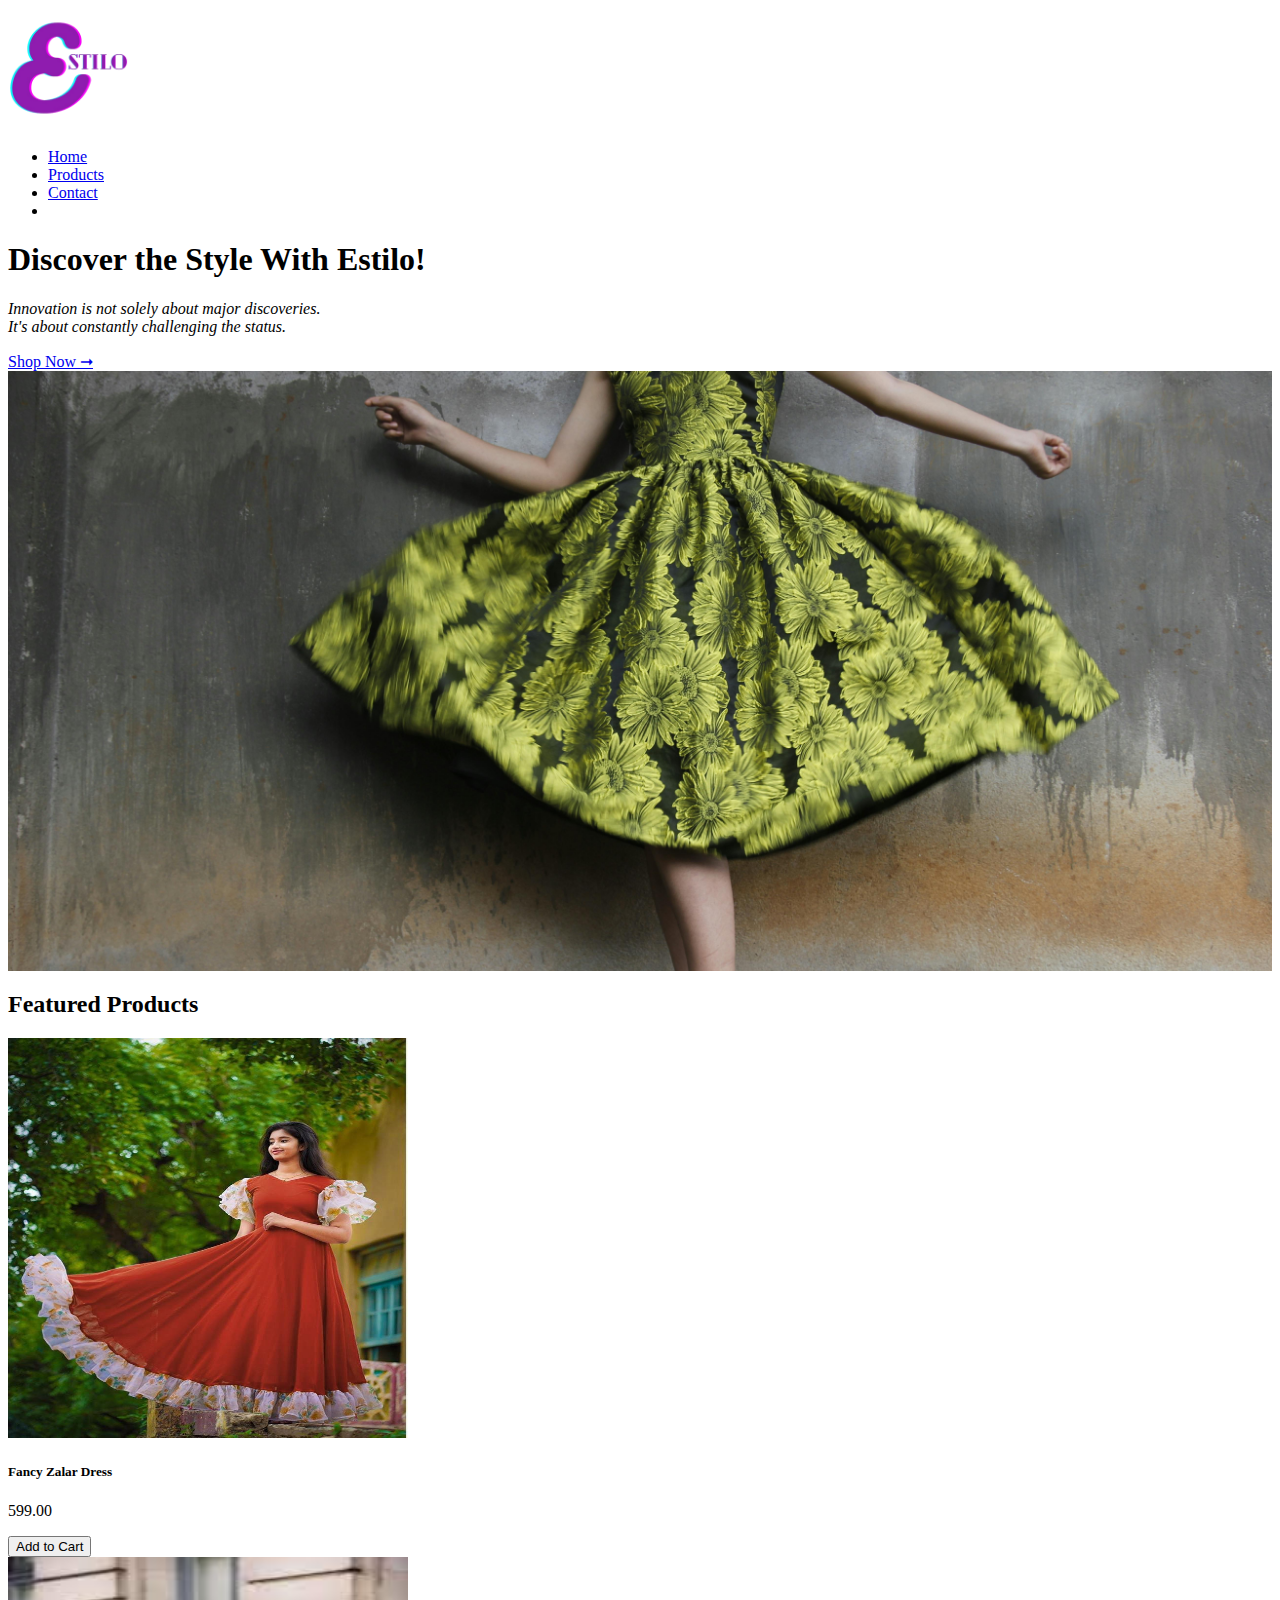
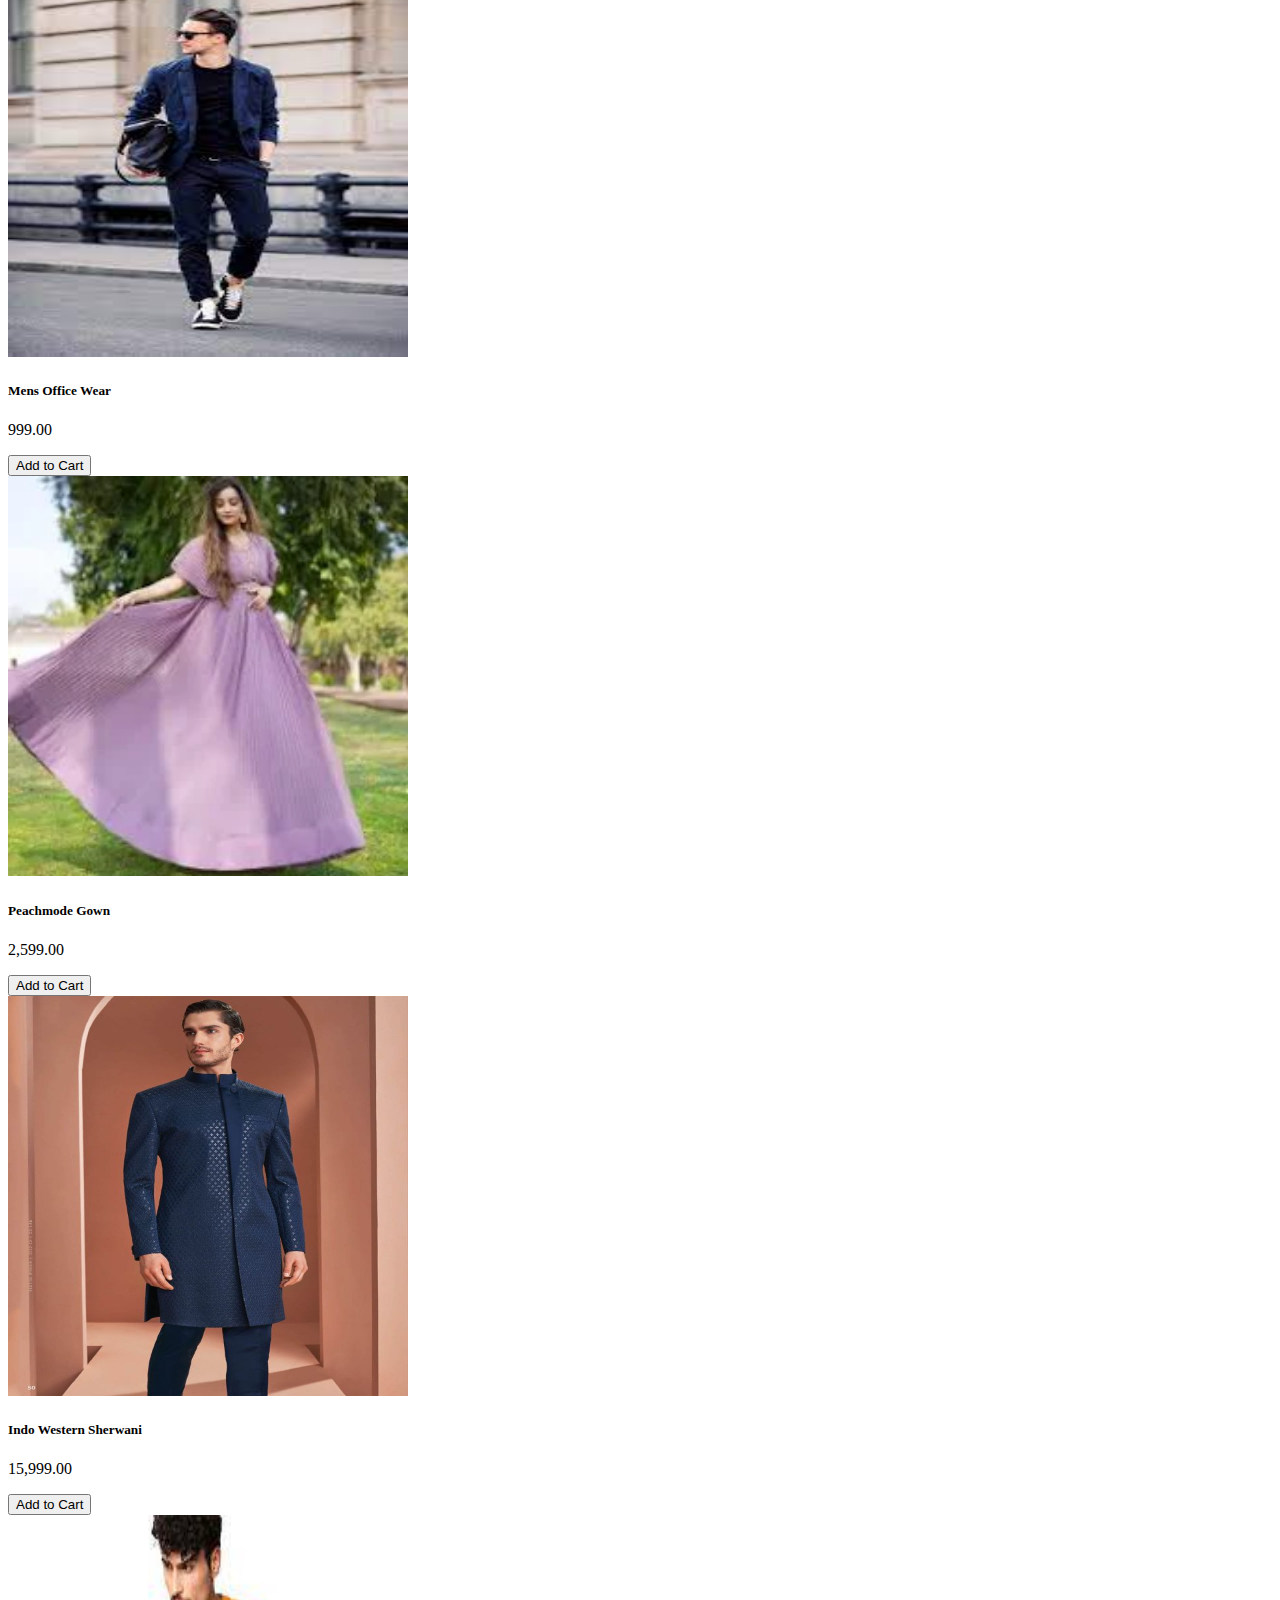
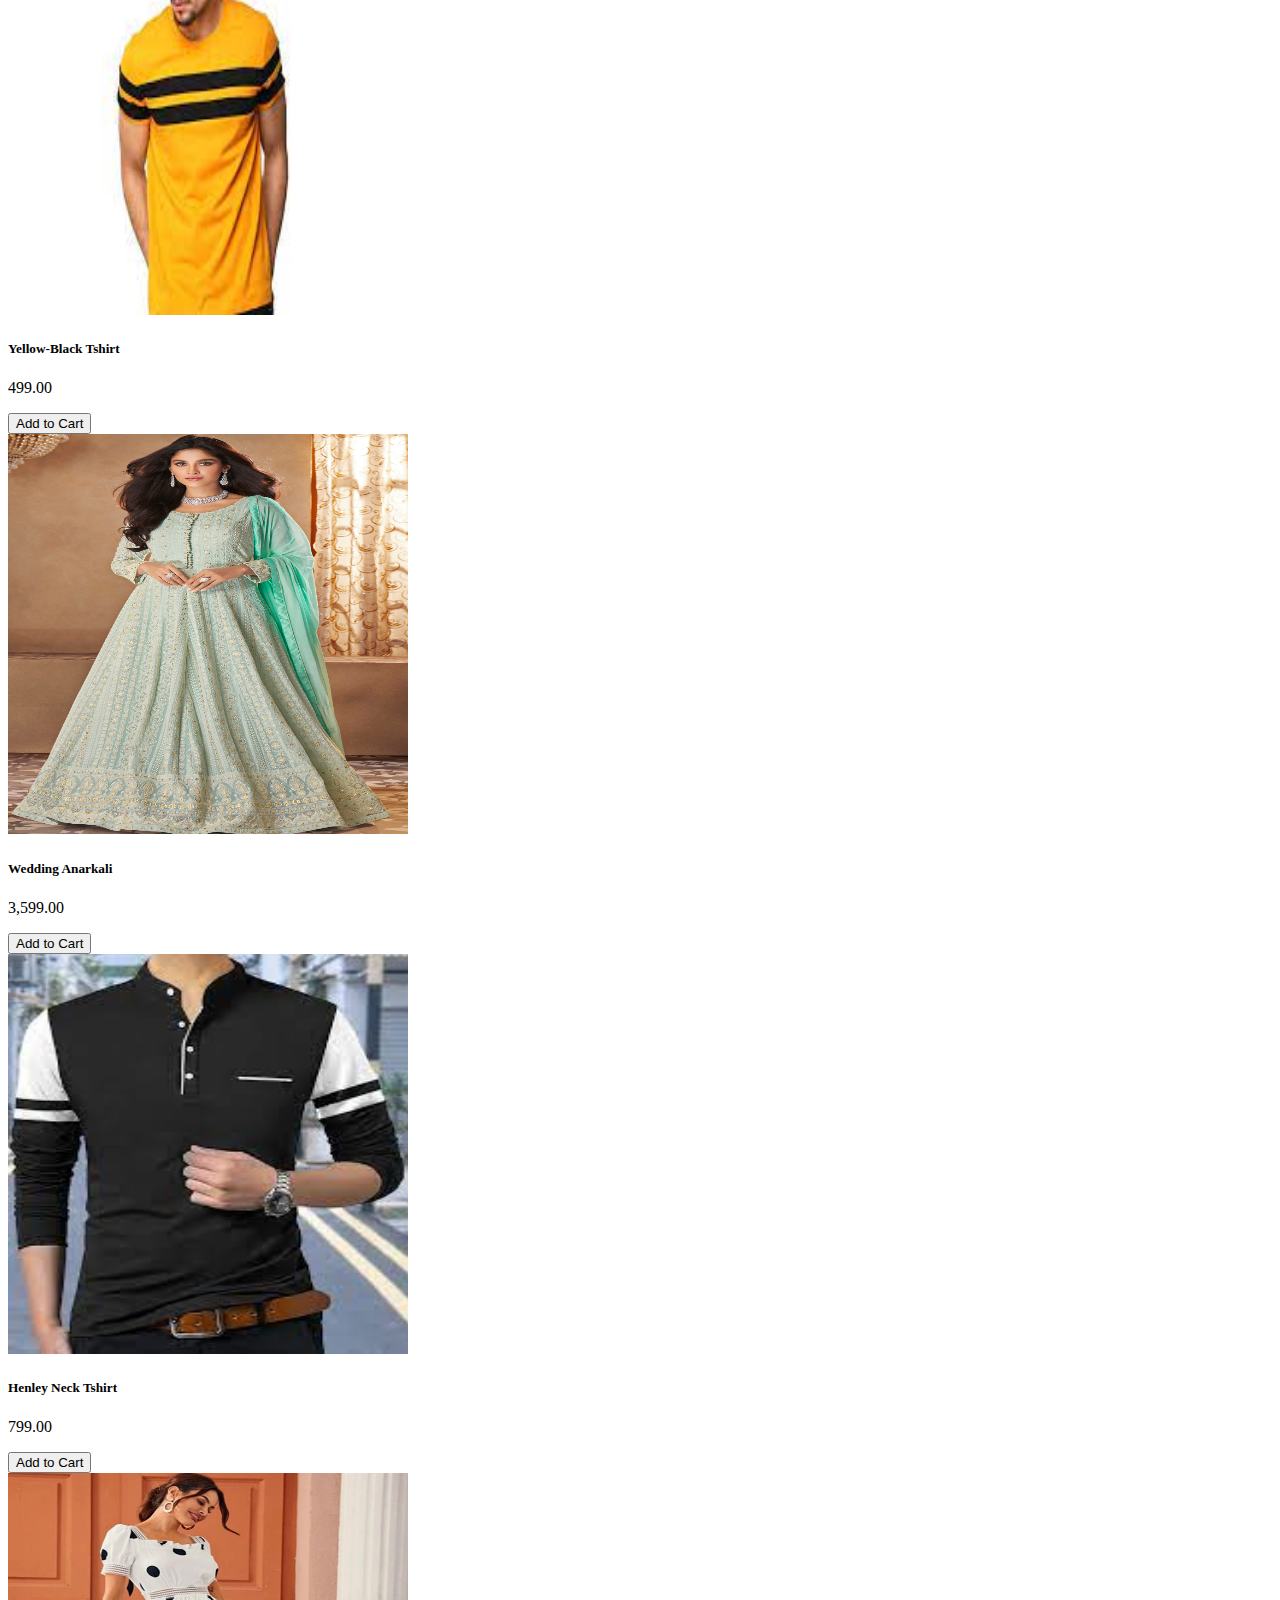
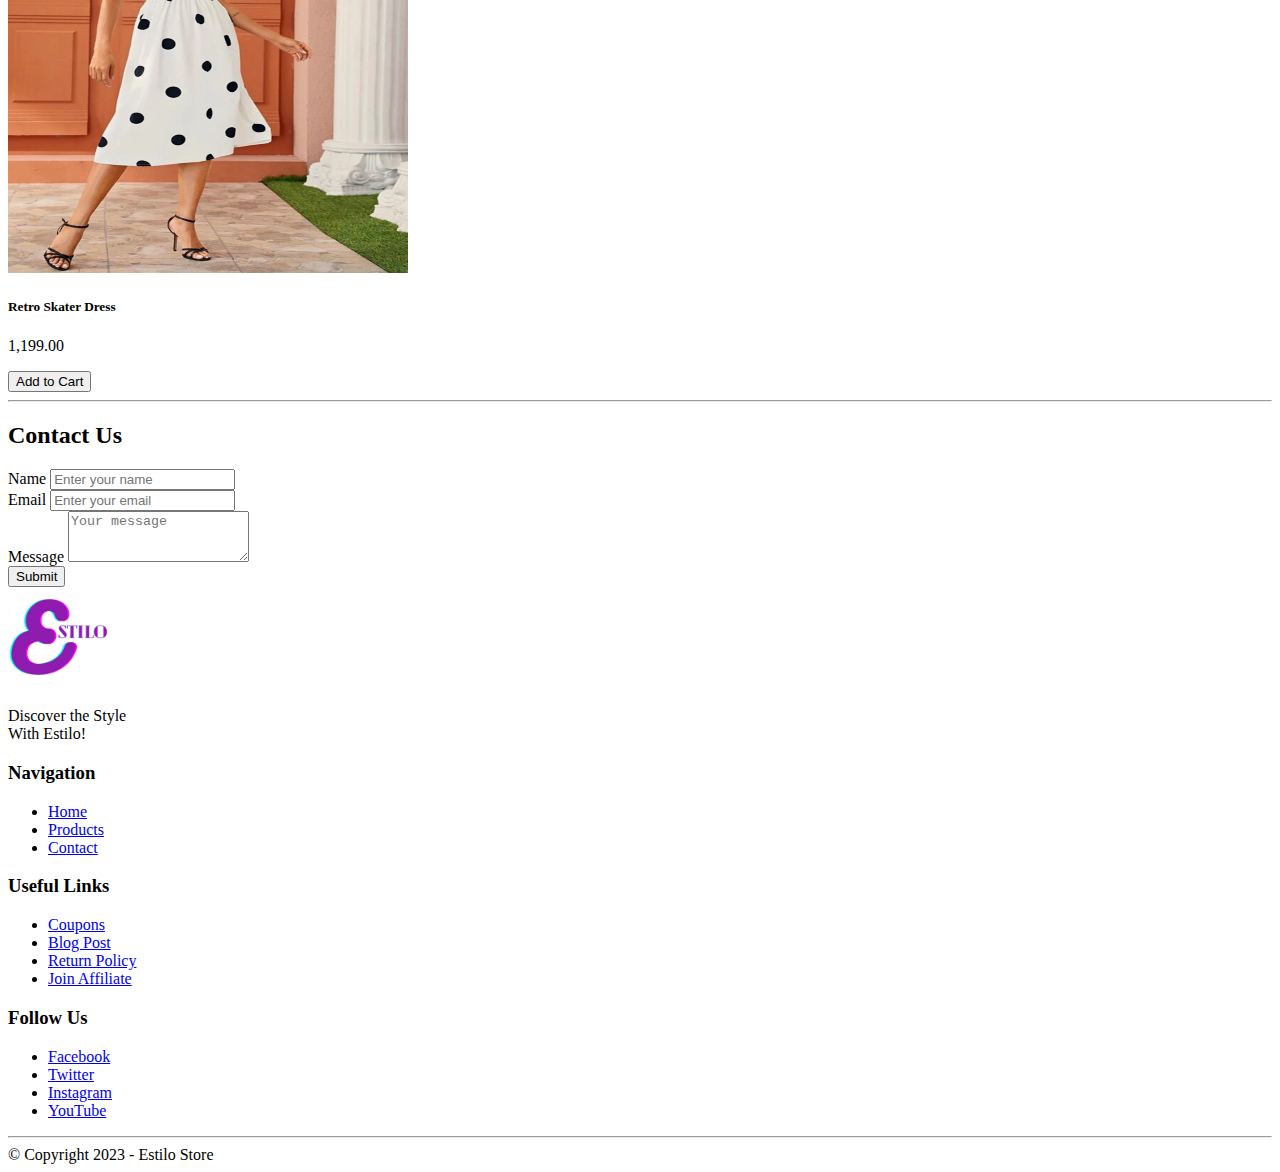
<file: index.html>
<!DOCTYPE html>
<html lang=“en”>
<link rel="stylesheet" type="text/css" href="style.css">
<link href="https://cdn.jsdelivr.net/npm/bootstrap@5.0.2/dist/css/bootstrap.min.css" rel="stylesheet" integrity="sha384-EVSTQN3/azprG1Anm3QDgpJLIm9Nao0Yz1ztcQTwFspd3yD65VohhpuuCOmLASjC" crossorigin="anonymous">  

<head>
    <meta charset=“UTF-8”>
    <meta name=“viewport” content=“width=device-width, initial-scale=1.0”>
    <link rel=“stylesheet” type=“text/css” href=“style.css”> 
    <link href=“https://cdn.jsdelivr.net/npm/bootstrap@5.0.2/dist/css/bootstrap.min.css” rel=“stylesheet” integrity=“sha384-EVSTQN3/azprG1Anm3QDgpJLIm9Nao0Yz1ztcQTwFspd3yD65VohhpuuCOmLASjC” crossorigin=“anonymous”>   
    <title>Estilo | Ecommerce Website</title>
</head>
<body>
    <header class="bg-light">
        <div class="container">
            <nav class="navbar navbar-expand-lg navbar-light">
                <a class="navbar-brand" href="/">
                    <img src="Logo.png" size="25%"  width="120">
                </a>
                <div class="collapse navbar-collapse">
                    <ul class="navbar-nav ms-auto mb-2 mb-lg-0">
                        <li class="nav-item"><a class="nav-link" href="/">Home</a></li>
                        <li class="nav-item"><a class="nav-link" href="products.html">Products</a></li>
                        <li class="nav-item"><a class="nav-link" href="#contact">Contact</a></li>
                        <li class="nav-item"><a class="nav-link" href="cart.html"><i class="fas fa-shopping-cart"></i></a></li>
                    </ul>
                </div>
            </nav>
        </div>
    <section class="container-fluid">
        <div class="row">
            <div class="col-md-6 d-flex align-items-center justify-content-center bg-warning text-white p-5">
                <div>
                    <h1>Discover the Style With Estilo!</h1>
                    <p class="mb-4"><em>Innovation is not solely about major discoveries.<br>It's about constantly challenging the status.</em></p>
                    <a href="products.html" class="btn btn-light btn-lg">Shop Now &#10142;</a>
                </div>
            </div>
            <div class="col-md-6 banner-image"></div>
        </div>
    </section>
    <!--- Featured Products -->
    <div class="container my-5">
        <h2 class="text-center mb-4">Featured Products</h2>
        <div class="row row-cols-1 row-cols-md-2 row-cols-lg-4 g-4">
            <div class="col">
                <div class="card h-100">
                    <img src="Product1.jpg" width="400" height="400" class="card-img-top" alt="Product">
                    <div class="card-body">
                        <h5 class="card-title">Fancy Zalar Dress</h5>
                        <p class="card-text">599.00</p>
                        <form action="cart.html" method="GET">
                            <input type="hidden" name="product" value="Fancy Zalar Dress">
                            <input type="hidden" name="price" value="599.00">
                            <input type="hidden" name="quantity" value="1">
                            <input type="submit" class="btn btn-warning" value="Add to Cart">
                        </form>
                    </div>
                </div>
            </div>
            <div class="col">
                <div class="card h-100">
                    <img src="Product3.jfif" width="400" height="400" class="card-img-top" alt="Product">
                    <div class="card-body">
                        <h5 class="card-title">Mens Office Wear</h5>
                        <p class="card-text">999.00</p>
                        <form action="cart.html" method="GET">
                            <input type="hidden" name="product" value="Mens Office Wear">
                            <input type="hidden" name="price" value="999.00">
                            <input type="hidden" name="quantity" value="1">
                            <input type="submit" class="btn btn-warning" value="Add to Cart">
                        </form>
                    </div>
                </div>
            </div>
            <div class="col">
                <div class="card h-100">
                    <img src="Product2.webp" width="400" height="400" class="card-img-top" alt="Product">
                    <div class="card-body">
                        <h5 class="card-title">Peachmode Gown</h5>
                        <p class="card-text">2,599.00</p>
                        <form action="cart.html" method="GET">
                            <input type="hidden" name="product" value="Peachmode Gown">
                            <input type="hidden" name="price" value="2,599.00">
                            <input type="hidden" name="quantity" value="1">
                            <input type="submit" class="btn btn-warning" value="Add to Cart">
                        </form>
                    </div>
                </div>
            </div>
            <div class="col">
                <div class="card h-100">
                    <img src="Product4.jpg" width="400" height="400" class="card-img-top" alt="Product">
                    <div class="card-body">
                        <h5 class="card-title">Indo Western Sherwani</h5>
                        <p class="card-text">15,999.00</p>
                        <form action="cart.html" method="GET">
                            <input type="hidden" name="product" value="Indo Western Sherwani">
                            <input type="hidden" name="price" value="15,999.00">
                            <input type="hidden" name="quantity" value="1">
                            <input type="submit" class="btn btn-warning" value="Add to Cart">
                        </form>
                    </div>
                </div>
            </div>
            <div class="col">
                <div class="card h-100">
                    <img src="Product6.jfif" width="400" height="400" class="card-img-top" alt="Product">
                    <div class="card-body">
                        <h5 class="card-title">Yellow-Black Tshirt </h5>
                        <p class="card-text">499.00</p>
                        <form action="cart.html" method="GET">
                            <input type="hidden" name="product" value="Yellow-Black Tshirt">
                            <input type="hidden" name="price" value="499.00">
                            <input type="hidden" name="quantity" value="1">
                            <input type="submit" class="btn btn-warning" value="Add to Cart">
                        </form>
                    </div>
                </div>
            </div>
            <div class="col">
                <div class="card h-100">
                    <img src="Product5.jpg" width="400" height="400" class="card-img-top" alt="Product">
                    <div class="card-body">
                        <h5 class="card-title">Wedding Anarkali </h5>
                        <p class="card-text">3,599.00</p>
                        <form action="cart.html" method="GET">
                            <input type="hidden" name="product" value="Wedding Anarkali">
                            <input type="hidden" name="price" value="3,599.00">
                            <input type="hidden" name="quantity" value="1">
                            <input type="submit" class="btn btn-warning" value="Add to Cart">
                        </form>
                    </div>
                </div>
            </div>
            <div class="col">
                <div class="card h-100">
                    <img src="Product8.jfif" width="400" height="400" class="card-img-top" alt="Product">
                    <div class="card-body">
                        <h5 class="card-title">Henley Neck Tshirt </h5>
                        <p class="card-text">799.00</p>
                        <form action="cart.html" method="GET">
                            <input type="hidden" name="product" value="Henley Neck Tshirt">
                            <input type="hidden" name="price" value="799.00">
                            <input type="hidden" name="quantity" value="1">
                            <input type="submit" class="btn btn-warning" value="Add to Cart">
                        </form>
                    </div>
                </div>
            </div>
            <div class="col">
                <div class="card h-100">
                    <img src="Product7.webp" width="400" height="400" class="card-img-top" alt="Product">
                    <div class="card-body">
                        <h5 class="card-title">Retro Skater Dress </h5>
                        <p class="card-text">1,199.00</p>
                        <form action="cart.html" method="GET">
                            <input type="hidden" name="product" value="Retro Skater Dress">
                            <input type="hidden" name="price" value="1,199.00">
                            <input type="hidden" name="quantity" value="1">
                            <input type="submit" class="btn btn-warning" value="Add to Cart">
                        </form>
                    </div>
                </div>
            </div>
            
        </div>
  </div>
 <hr>
    <section id="contact" class="container my-5">
        <div class="row">
            <div class="col-12 mb-4">
                <h2 class="text-center">Contact Us</h2>
            </div>
            <div class="col-md-8 mx-auto border rounded p-4 shadow-sm">
                <form>
                    <div class="mb-3">
                        <label for="contactName" class="form-label">Name</label>
                        <input type="text" class="form-control" id="contactName" placeholder="Enter your name">
                    </div>
                    <div class="mb-3">
                        <label for="contactEmail" class="form-label">Email</label>
                        <input type="email" class="form-control" id="contactEmail" placeholder="Enter your email">
                    </div>
                    <div class="mb-3">
                        <label for="contactMessage" class="form-label">Message</label>
                        <textarea class="form-control" id="contactMessage" rows="3" placeholder="Your message"></textarea>
                    </div>
                    <button type="submit" class="btn btn-warning">Submit</button>
                </form>
            </div>
        </div>
    </section>
    <!--- Footer -->
    <footer class="bg-dark text-light py-4">
        <div class="container">
            <div class="row">
                <div class="col-md-3">
                    <img src="Logo.png"  class="mb-2" width="100">
                    <p>Discover the Style <br> With Estilo!</p>
                </div>
                <div class="col-md-3">
                    <h3>Navigation</h3>
                    <ul class="list-unstyled">
                        <li><a href="/" class="text-decoration-none text-light">Home</a></li>
                        <li><a href="products.html" class="text-decoration-none text-light">Products</a></li>
                        <li><a href="#contact" class="text-decoration-none text-light">Contact</a></li>
                    </ul>
                </div>
                <div class="col-md-3">
                    <h3>Useful Links</h3>
                    <ul class="list-unstyled">
                        <li><a href="#" class="text-decoration-none text-light">Coupons</a></li>
                        <li><a href="#" class="text-decoration-none text-light">Blog Post</a></li>
                        <li><a href="#" class="text-decoration-none text-light">Return Policy</a></li>
                        <li><a href="#" class="text-decoration-none text-light">Join Affiliate</a></li>
                    </ul>
                </div>
                <div class="col-md-3">
                    <h3>Follow Us</h3>
                    <ul class="list-unstyled">
                        <li><a href="#" class="text-decoration-none text-light">Facebook</a></li>
                        <li><a href="#" class="text-decoration-none text-light">Twitter</a></li>
                        <li><a href="#" class="text-decoration-none text-light">Instagram</a></li>
                        <li><a href="#" class="text-decoration-none text-light">YouTube</a></li>
                    </ul>
                </div>
            </div>
            <hr class="my-4">
            <div class="text-center">&copy; Copyright 2023 - Estilo Store</div>
        </div>
    </footer>
 
 
 
 
    </header>

</body>
</file>
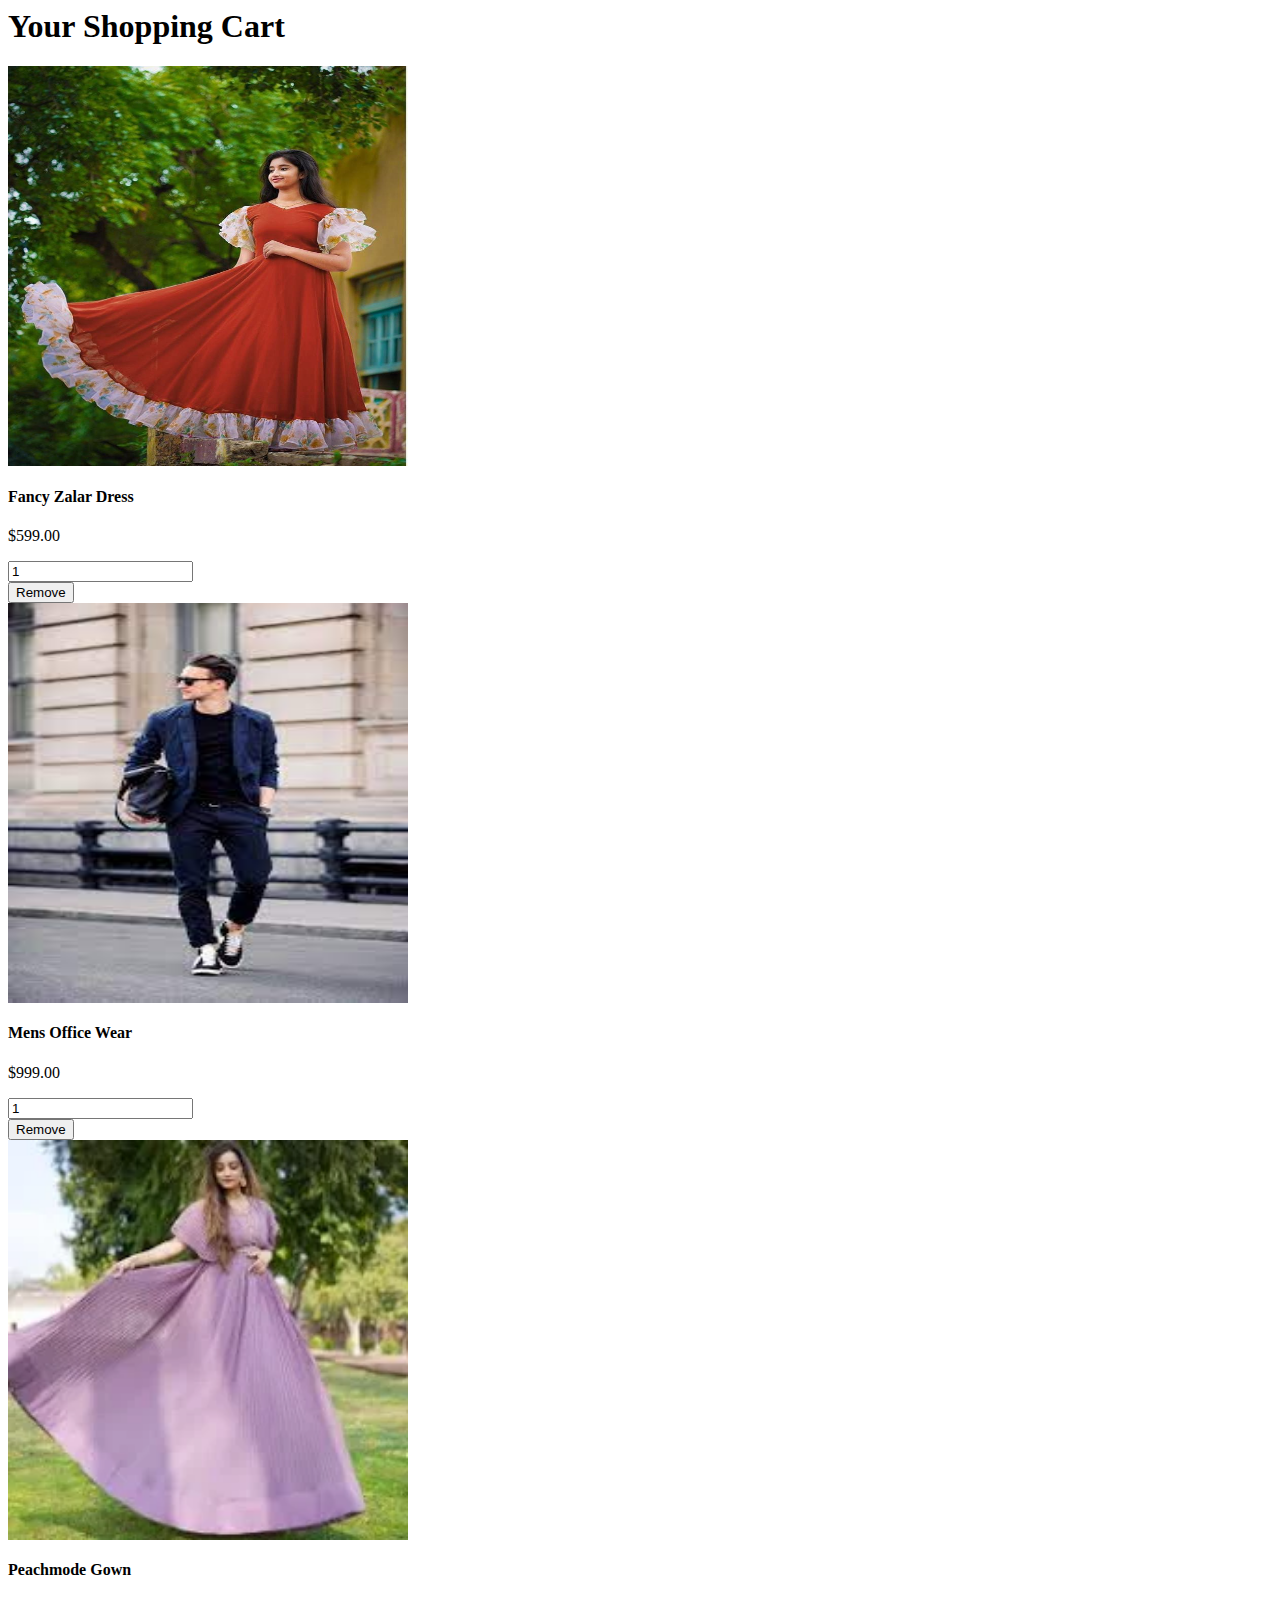
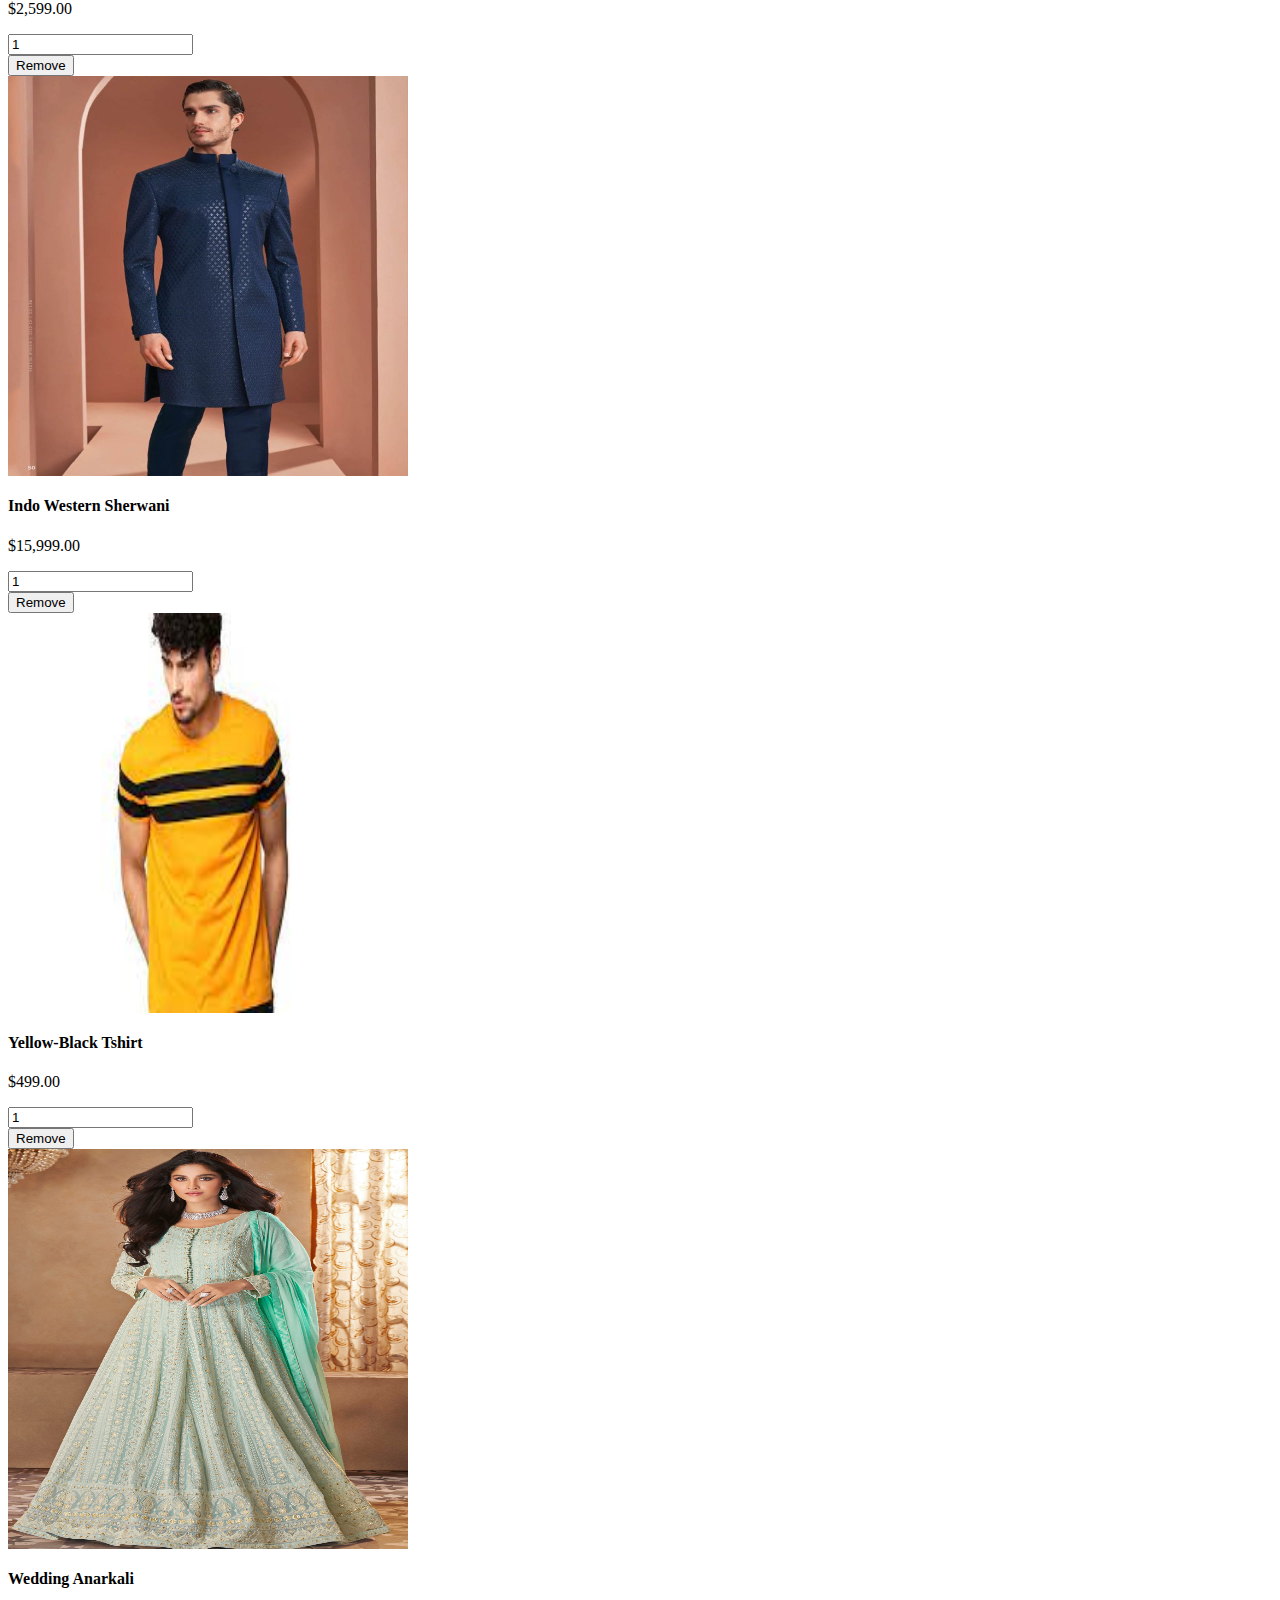
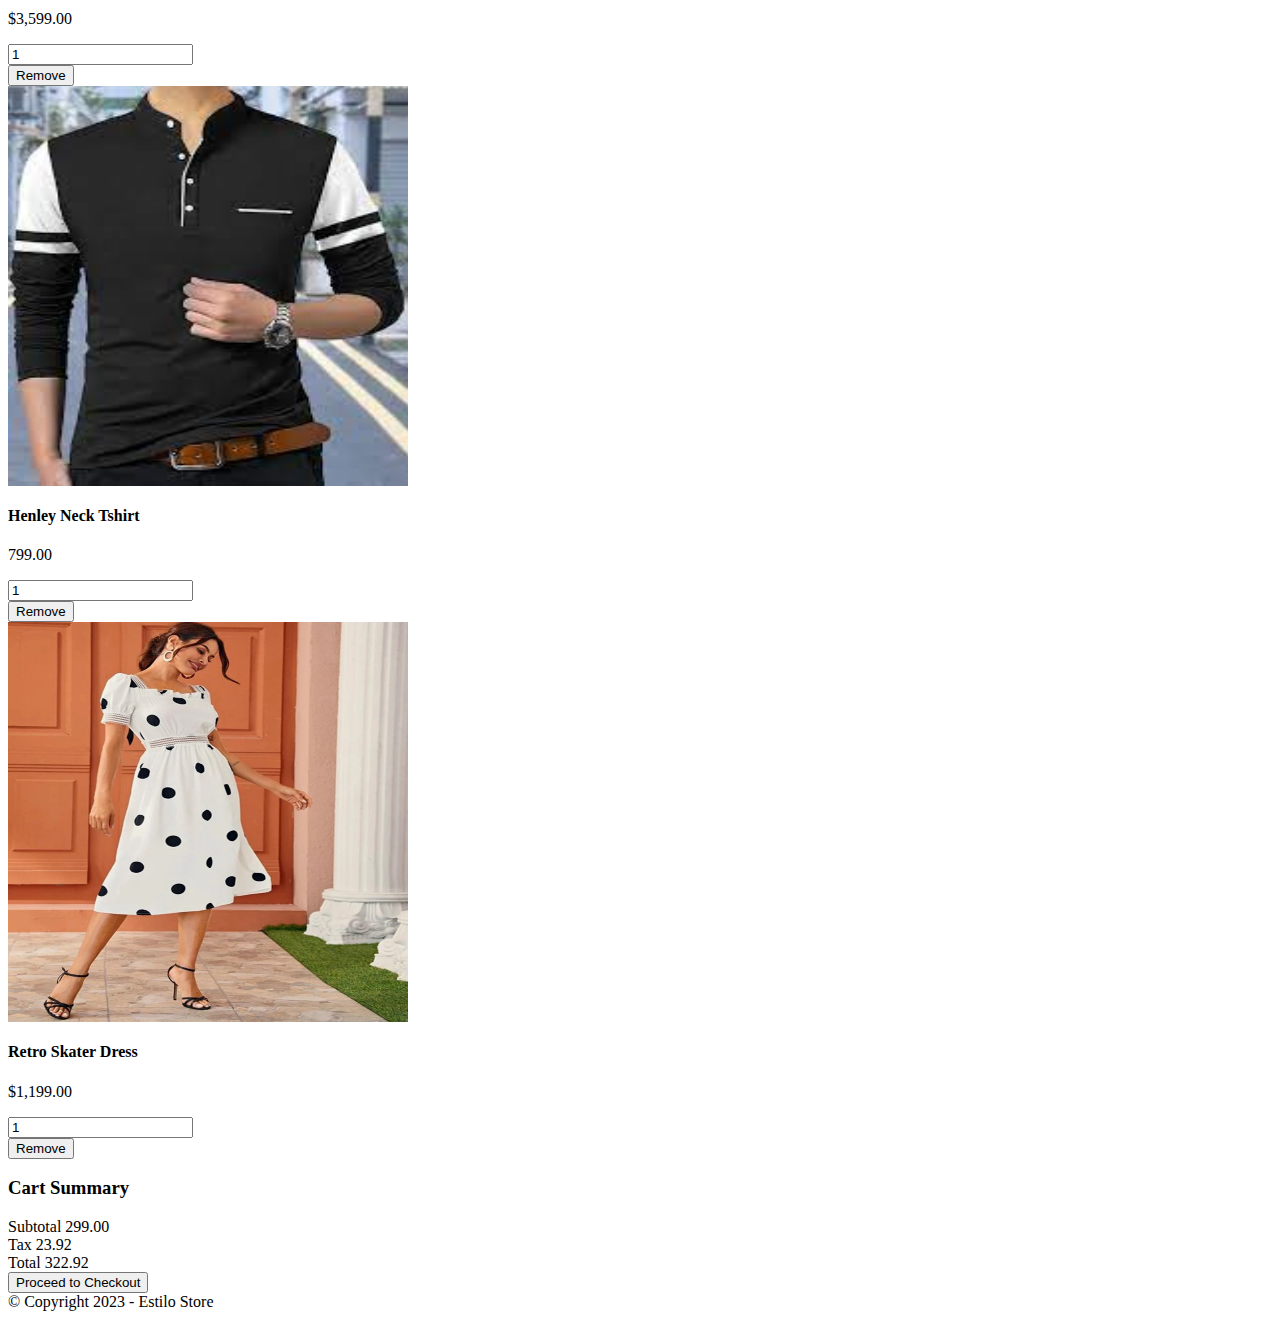
<file: cart.html>
<body>
    <header class="bg-light">
        <div class="container">
          <!-- Add Remaining Header -->
        </div>
    </header>
    <header class="py-3">
        <div class="container">
            <h1>Your Shopping Cart</h1>
        </div>
    </header>

    <section class="container my-5">
        <div class="row">
            <div class="col-md-8">
                <div class="cart-item">
                    <div class="row">
                        <div class="col-md-3">
                            <img src="Product1.jpg" width="400" height="400" class="img-fluid" alt="Product">
                        </div>
                        <div class="col-md-5">
                            <h4>Fancy Zalar Dress</h4>
                            <p>$599.00</p>
                        </div>
                        <div class="col-md-2">
                            <input type="number" class="form-control" value="1">
                        </div>
                        <div class="col-md-2">
                            <button class="btn btn-danger">Remove</button>
                        </div>
                    </div>
                </div>
            </div>
            <div class="col-md-8">
                <div class="cart-item">
                    <div class="row">
                        <div class="col-md-3">
                            <img src="Product3.jfif" width="400" height="400" class="img-fluid" alt="Product">
                        </div>
                        <div class="col-md-5">
                            <h4>Mens Office Wear</h4>
                            <p>$999.00</p>
                        </div>
                        <div class="col-md-2">
                            <input type="number" class="form-control" value="1">
                        </div>
                        <div class="col-md-2">
                            <button class="btn btn-danger">Remove</button>
                        </div>
                    </div>
                </div>
            </div>   
            <div class="col-md-8">
                <div class="cart-item">
                    <div class="row">
                        <div class="col-md-3">
                            <img src="Product2.webp" width="400" height="400" class="img-fluid" alt="Product">
                        </div>
                        <div class="col-md-5">
                            <h4>Peachmode Gown</h4>
                            <p>$2,599.00</p>
                        </div>
                        <div class="col-md-2">
                            <input type="number" class="form-control" value="1">
                        </div>
                        <div class="col-md-2">
                            <button class="btn btn-danger">Remove</button>
                        </div>
                    </div>
                </div>
            </div>       
            <div class="col-md-8">
                <div class="cart-item">
                    <div class="row">
                        <div class="col-md-3">
                            <img src="Product4.jpg" width="400" height="400" class="img-fluid" alt="Product">
                        </div>
                        <div class="col-md-5">
                            <h4>Indo Western Sherwani</h4>
                            <p>$15,999.00</p>
                        </div>
                        <div class="col-md-2">
                            <input type="number" class="form-control" value="1">
                        </div>
                        <div class="col-md-2">
                            <button class="btn btn-danger">Remove</button>
                        </div>
                    </div>
                </div>   
            </div>  
            <div class="col-md-8">
                <!-- Cart Items List -->
                <div class="cart-item">
                    <div class="row">
                        <div class="col-md-3">
                            <img src="Product6.jfif" width="400" height="400" class="img-fluid" alt="Product">
                        </div>
                        <div class="col-md-5">
                            <h4>Yellow-Black Tshirt</h4>
                            <p>$499.00</p>
                        </div>
                        <div class="col-md-2">
                            <input type="number" class="form-control" value="1">
                        </div>
                        <div class="col-md-2">
                            <button class="btn btn-danger">Remove</button>
                        </div>
                    </div>
                </div>                
            </div>      
            <div class="col-md-8">
                <!-- Cart Items List -->
                <div class="cart-item">
                    <div class="row">
                        <div class="col-md-3">
                            <img src="Product5.jpg" width="400" height="400" class="img-fluid" alt="Product">
                        </div>
                        <div class="col-md-5">
                            <h4>Wedding Anarkali</h4>
                            <p>$3,599.00</p>
                        </div>
                        <div class="col-md-2">
                            <input type="number" class="form-control" value="1">
                        </div>
                        <div class="col-md-2">
                            <button class="btn btn-danger">Remove</button>
                        </div>
                    </div>
                </div>                
            </div>
            <div class="col-md-8">
                <!-- Cart Items List -->
                <div class="cart-item">
                    <div class="row">
                        <div class="col-md-3">
                            <img src="Product8.jfif" width="400" height="400" class="img-fluid" alt="Product">
                        </div>
                        <div class="col-md-5">
                            <h4>Henley Neck Tshirt</h4>
                            <p>799.00</p>
                        </div>
                        <div class="col-md-2">
                            <input type="number" class="form-control" value="1">
                        </div>
                        <div class="col-md-2">
                            <button class="btn btn-danger">Remove</button>
                        </div>
                    </div>
                </div>                
            </div>
            <div class="col-md-8">
                <!-- Cart Items List -->
                <div class="cart-item">
                    <div class="row">
                        <div class="col-md-3">
                            <img src="Product7.webp" width="400" height="400" class="img-fluid" alt="Product">
                        </div>
                        <div class="col-md-5">
                            <h4>Retro Skater Dress</h4>
                            <p>$1,199.00</p>
                        </div>
                        <div class="col-md-2">
                            <input type="number" class="form-control" value="1">
                        </div>
                        <div class="col-md-2">
                            <button class="btn btn-danger">Remove</button>
                        </div>
                    </div>
                </div>                
            </div>

            <div class="col-md-4">
                <!-- Cart Summary -->
                <div class="border p-3 mb-3">
                    <h3 class="mb-3">Cart Summary</h3>
                    <div class="d-flex justify-content-between">
                        <span>Subtotal</span>
                        <span>299.00</span>
                    </div>
                    <div class="d-flex justify-content-between">
                        <span>Tax</span>
                        <span>23.92</span>
                    </div>
                    <div class="d-flex justify-content-between">
                        <span>Total</span>
                        <span>322.92</span>
                    </div>
                    <button class="btn btn-warning w-100 mt-3">Proceed to Checkout</button>
                </div>
            </div>
        </div>
    </section>

    <footer class="bg-dark text-light py-4 mt-5">
        <div class="container text-center">
            &copy; Copyright 2023 - Estilo Store
        </div>
    </footer>

    <script src="https://cdn.jsdelivr.net/npm/bootstrap@5.0.2/dist/js/bootstrap.bundle.min.js" integrity="sha384-PPmltI4DzdaNfQz9JdGpI3TZfvlw7irzjBn3wKgNmCUp0auj/uTPmSy7Ou1EP9J4" crossorigin="anonymous"></script>
</body>
</file>
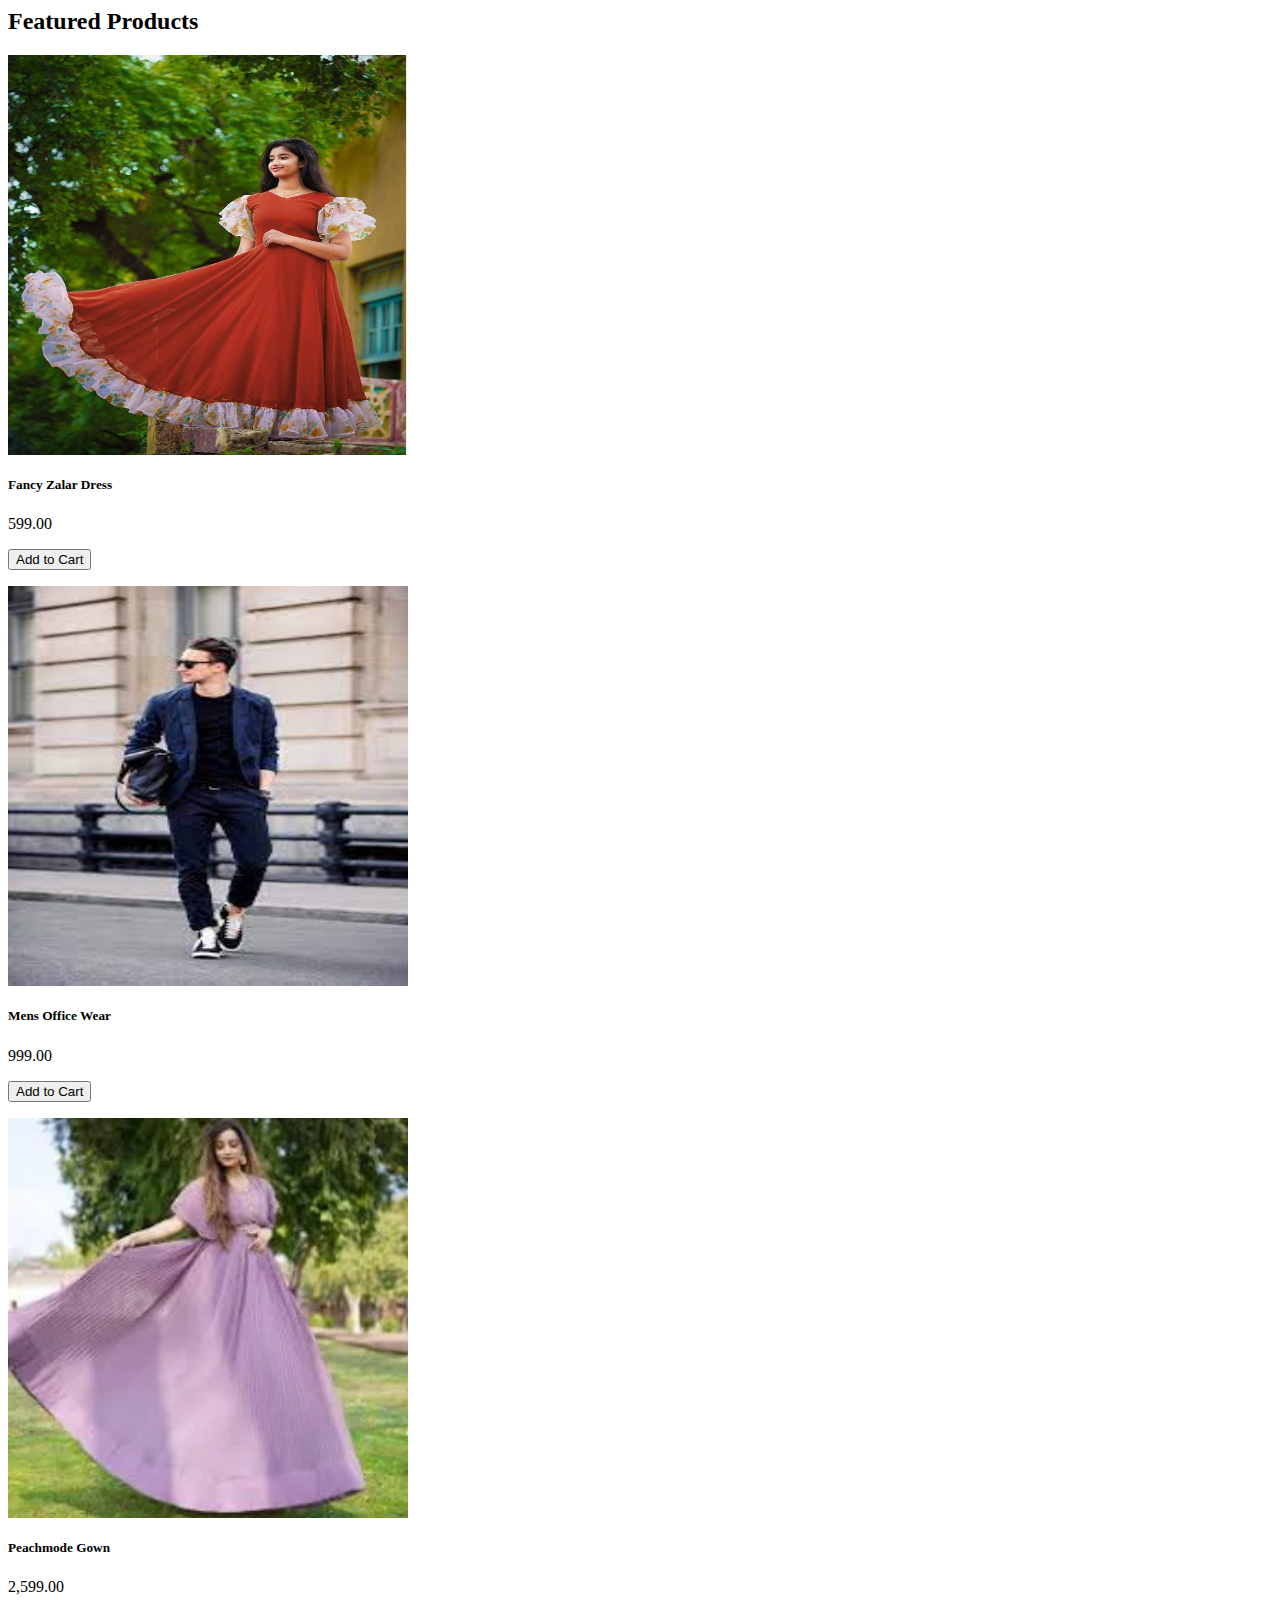
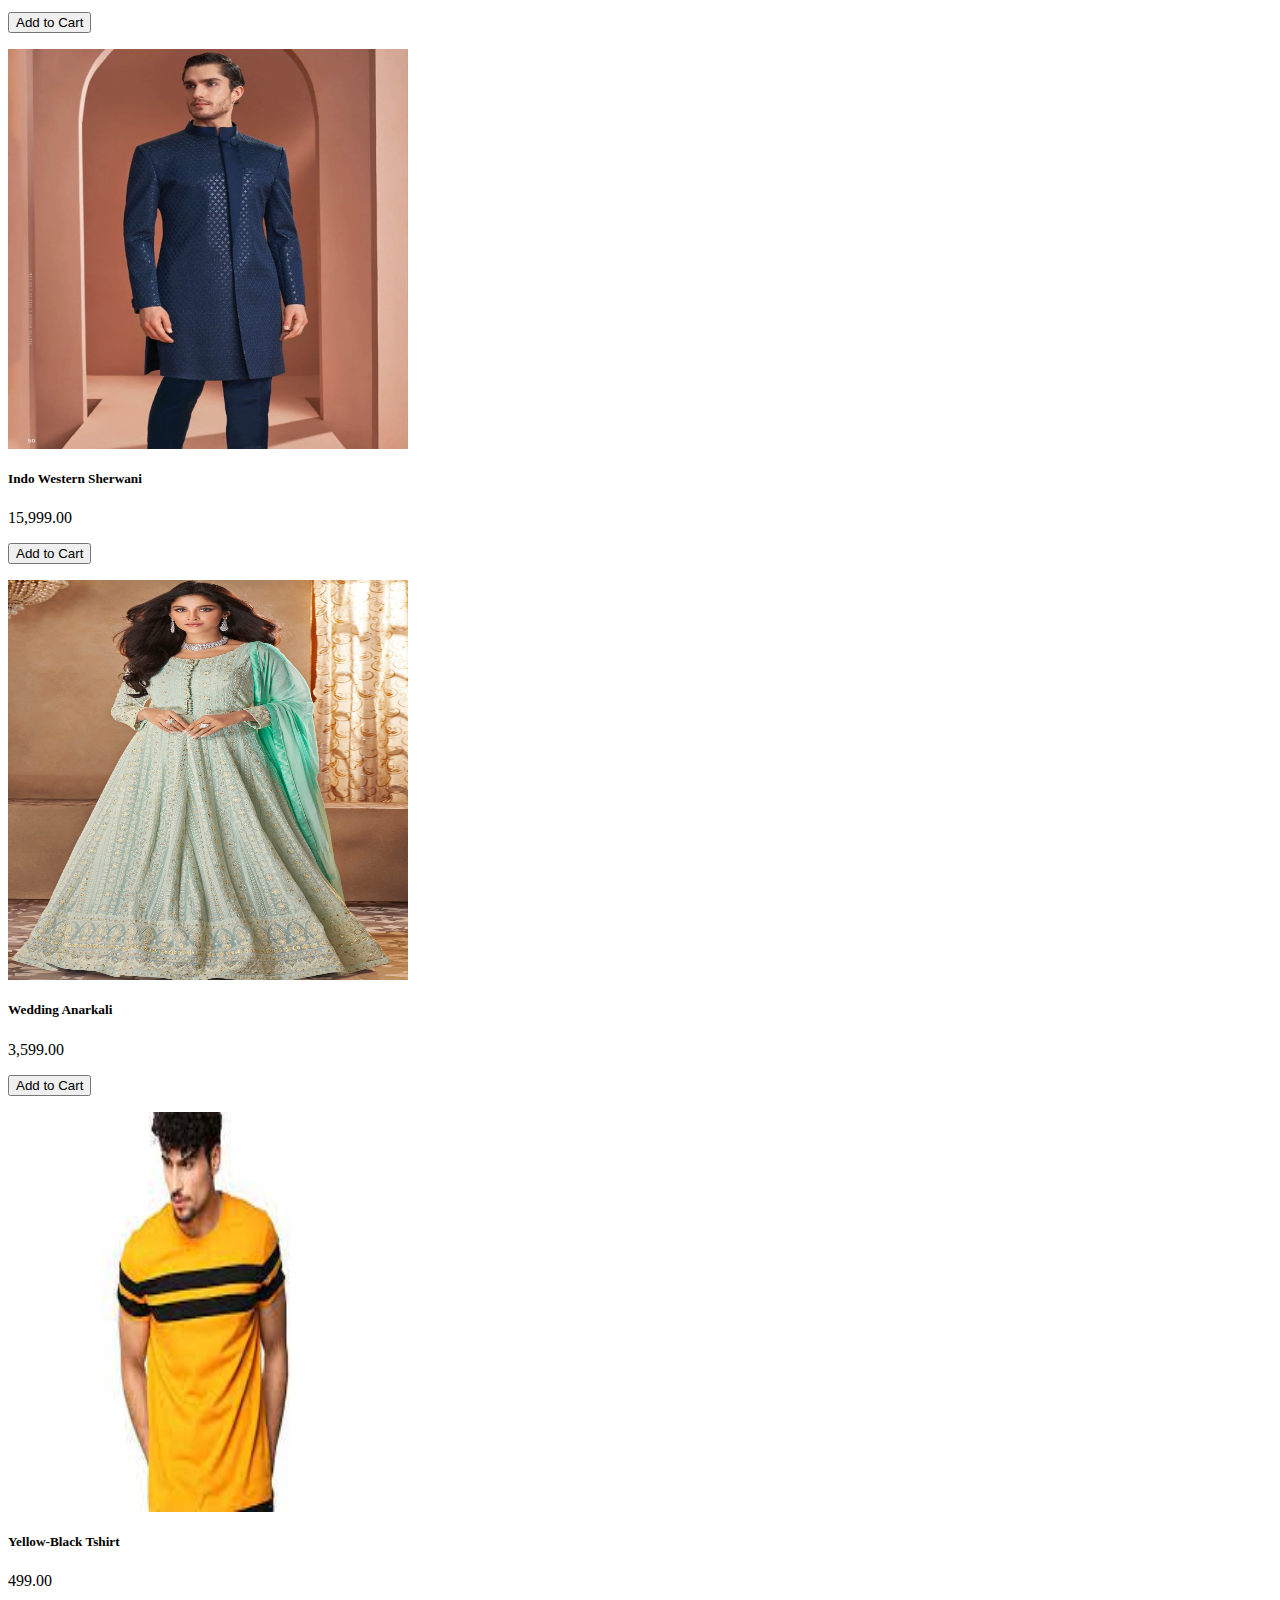
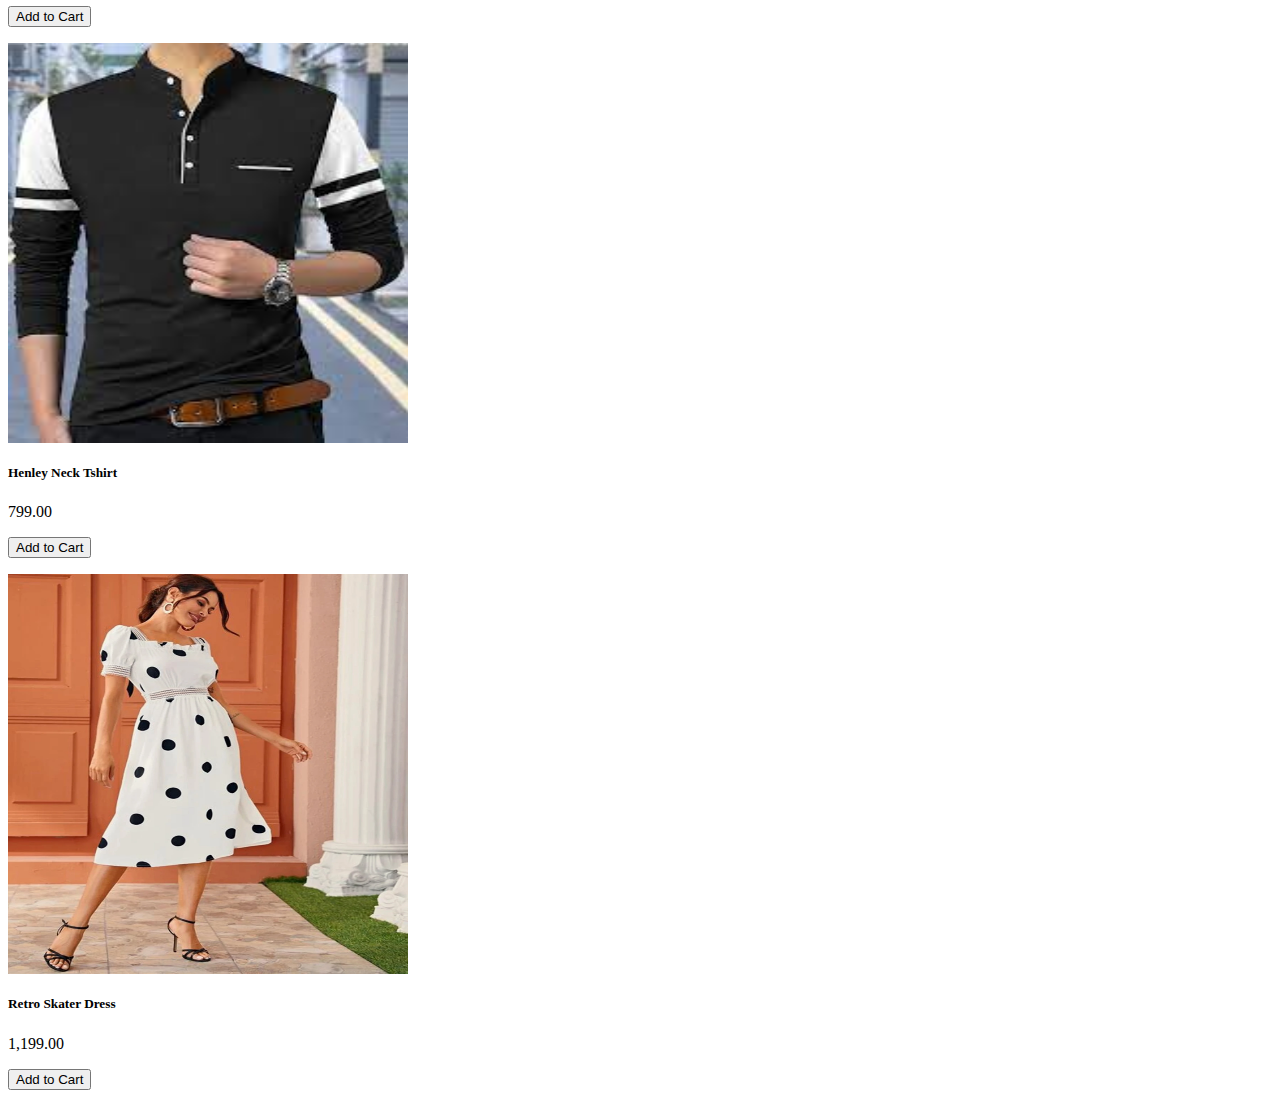
<file: products.html>
<body>
    <header class="bg-light">
        <div class="container">
             <!--- Add Remaining Header  -->
        </div>
    </header>

    <div class="container my-5">
        <h2 class="text-center mb-4">Featured Products</h2>
        <div class="row row-cols-1 row-cols-md-2 row-cols-lg-4 g-4">
            <div class="col">
                <div class="card h-100">
                    <img src="Product1.jpg" width="400" height="400" class="card-img-top" alt="Product">
                    <div class="card-body">
                        <h5 class="card-title">Fancy Zalar Dress</h5>
                        <p class="card-text">599.00</p>
                        <form action="cart.html" method="GET">
                            <input type="hidden" name="product" value="Fancy Zalar Dress">
                            <input type="hidden" name="price" value="599.00">
                            <input type="hidden" name="quantity" value="1">
                            <input type="submit" class="btn btn-warning" value="Add to Cart">
                        </form>
                    </div>
                </div>
            </div>
            <div class="col">
                <div class="card h-100">
                    <img src="Product3.jfif" width="400" height="400" class="card-img-top" alt="Product">
                    <div class="card-body">
                        <h5 class="card-title">Mens Office Wear</h5>
                        <p class="card-text">999.00</p>
                        <form action="cart.html" method="GET">
                            <input type="hidden" name="product" value="Mens Office Wear">
                            <input type="hidden" name="price" value="999.00">
                            <input type="hidden" name="quantity" value="1">
                            <input type="submit" class="btn btn-warning" value="Add to Cart">
                        </form>
                    </div>
                </div>
            </div>
            <div class="col">
                <div class="card h-100">
                    <img src="Product2.webp" width="400" height="400" class="card-img-top" alt="Product">
                    <div class="card-body">
                        <h5 class="card-title">Peachmode Gown</h5>
                        <p class="card-text">2,599.00</p>
                        <form action="cart.html" method="GET">
                            <input type="hidden" name="product" value="Peachmode Gown">
                            <input type="hidden" name="price" value="2,599.00">
                            <input type="hidden" name="quantity" value="1">
                            <input type="submit" class="btn btn-warning" value="Add to Cart">
                        </form>
                    </div>
                </div>
            </div>
            <div class="col">
                <div class="card h-100">
                    <img src="Product4.jpg" width="400" height="400" class="card-img-top" alt="Product">
                    <div class="card-body">
                        <h5 class="card-title">Indo Western Sherwani</h5>
                        <p class="card-text">15,999.00</p>
                        <form action="cart.html" method="GET">
                            <input type="hidden" name="product" value="Indo Western Sherwani">
                            <input type="hidden" name="price" value="15,999.00">
                            <input type="hidden" name="quantity" value="1">
                            <input type="submit" class="btn btn-warning" value="Add to Cart">
                        </form>
                    </div>
                </div>
            </div>
            <div class="col">
                <div class="card h-100">
                    <img src="Product5.jpg"width="400" height="400"  class="card-img-top" alt="Product">
                    <div class="card-body">
                        <h5 class="card-title">Wedding Anarkali </h5>
                        <p class="card-text">3,599.00</p>
                        <form action="cart.html" method="GET">
                            <input type="hidden" name="product" value="Wedding Anarkali">
                            <input type="hidden" name="price" value="3,599.00">
                            <input type="hidden" name="quantity" value="1">
                            <input type="submit" class="btn btn-warning" value="Add to Cart">
                        </form>
                    </div>
                </div>
            </div>
            <div class="col">
                <div class="card h-100">
                    <img src="Product6.jfif" width="400" height="400" class="card-img-top" alt="Product">
                    <div class="card-body">
                        <h5 class="card-title">Yellow-Black Tshirt </h5>
                        <p class="card-text">499.00</p>
                        <form action="cart.html" method="GET">
                            <input type="hidden" name="product" value="Yellow-Black Tshirt">
                            <input type="hidden" name="price" value="499.00">
                            <input type="hidden" name="quantity" value="1">
                            <input type="submit" class="btn btn-warning" value="Add to Cart">
                        </form>
                    </div>
                </div>
            </div>
            <div class="col">
                <div class="card h-100">
                    <img src="Product8.jfif" width="400" height="400" class="card-img-top" alt="Product">
                    <div class="card-body">
                        <h5 class="card-title">Henley Neck Tshirt </h5>
                        <p class="card-text">799.00</p>
                        <form action="cart.html" method="GET">
                            <input type="hidden" name="product" value="Henley Neck Tshirt">
                            <input type="hidden" name="price" value="799.00">
                            <input type="hidden" name="quantity" value="1">
                            <input type="submit" class="btn btn-warning" value="Add to Cart">
                        </form>
                    </div>
                </div>
            </div>
            <div class="col">
                <div class="card h-100">
                    <img src="Product7.webp" width="400" height="400" class="card-img-top" alt="Product">
                    <div class="card-body">
                        <h5 class="card-title">Retro Skater Dress </h5>
                        <p class="card-text">1,199.00</p>
                        <form action="cart.html" method="GET">
                            <input type="hidden" name="product" value="Retro Skater Dress">
                            <input type="hidden" name="price" value="1,199.00">
                            <input type="hidden" name="quantity" value="1">
                            <input type="submit" class="btn btn-warning" value="Add to Cart">
                        </form>
                    </div>
                </div>
            </div>
        </div>
  </div>
   <!--- Footer -->
   <footer class="bg-dark text-light py-4">
            <!--- Add Remaining Footer -->
    </footer>
</body>
</file>
<file: style.css>
/* Navigation */
.navbar-collapse .navbar-nav .nav-item a:hover {
    color: #ff523b; /* Changes the color of navigation links to orange when hovered over */
}

.cart-item {
    margin-bottom: 1rem; /* Provides a margin below the cart item for separation */
}

/* Media queries for responsive adjustments */
@media (max-width: 768px) {
    .banner-image {
        min-height: 300px; /* Adjusts the banner image's minimum height for smaller devices */
    }
} 
.banner-image {
    background: url('banner.jpg') no-repeat center center / cover;
    min-height: 600px;
}
.card-title a {
    color: #000000; 
    text-decoration: none; 
}

.card-title a:hover {
    color: #f8472f;
}
</file>
